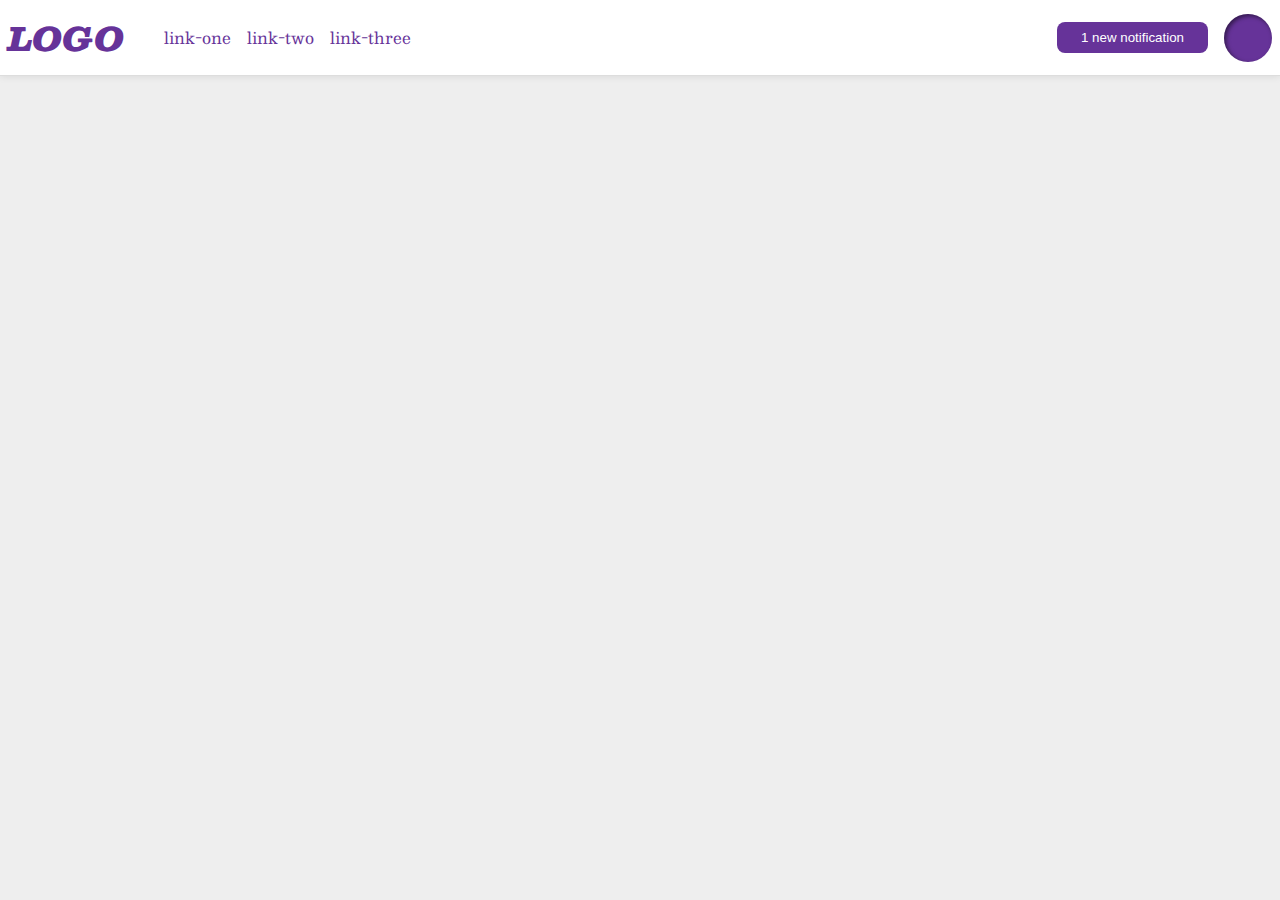
<file: foundations/flex/03-flex-header-2/index.html>
<!DOCTYPE html>
<html lang="en">

<head>
	<meta charset="UTF-8">
	<meta http-equiv="X-UA-Compatible" content="IE=edge">
	<meta name="viewport" content="width=device-width, initial-scale=1.0">
	<title>Flex Header 2</title>
	<link rel="stylesheet" href="style.css">
</head>

<body>
	<div class="header">
		<div class="left">
			<div class="logo">
				LOGO
			</div>
			<ul class="links">
				<li><a href="https://google.com">link-one</a></li>
				<li><a href="https://google.com">link-two</a></li>
				<li><a href="https://google.com">link-three</a></li>
			</ul>
		</div>
		<div class="right">
			<button class="notifications">
				1 new notification
			</button>
			<div class="profile-image"></div>
		</div>
	</div>
</body>

</html>
</file>
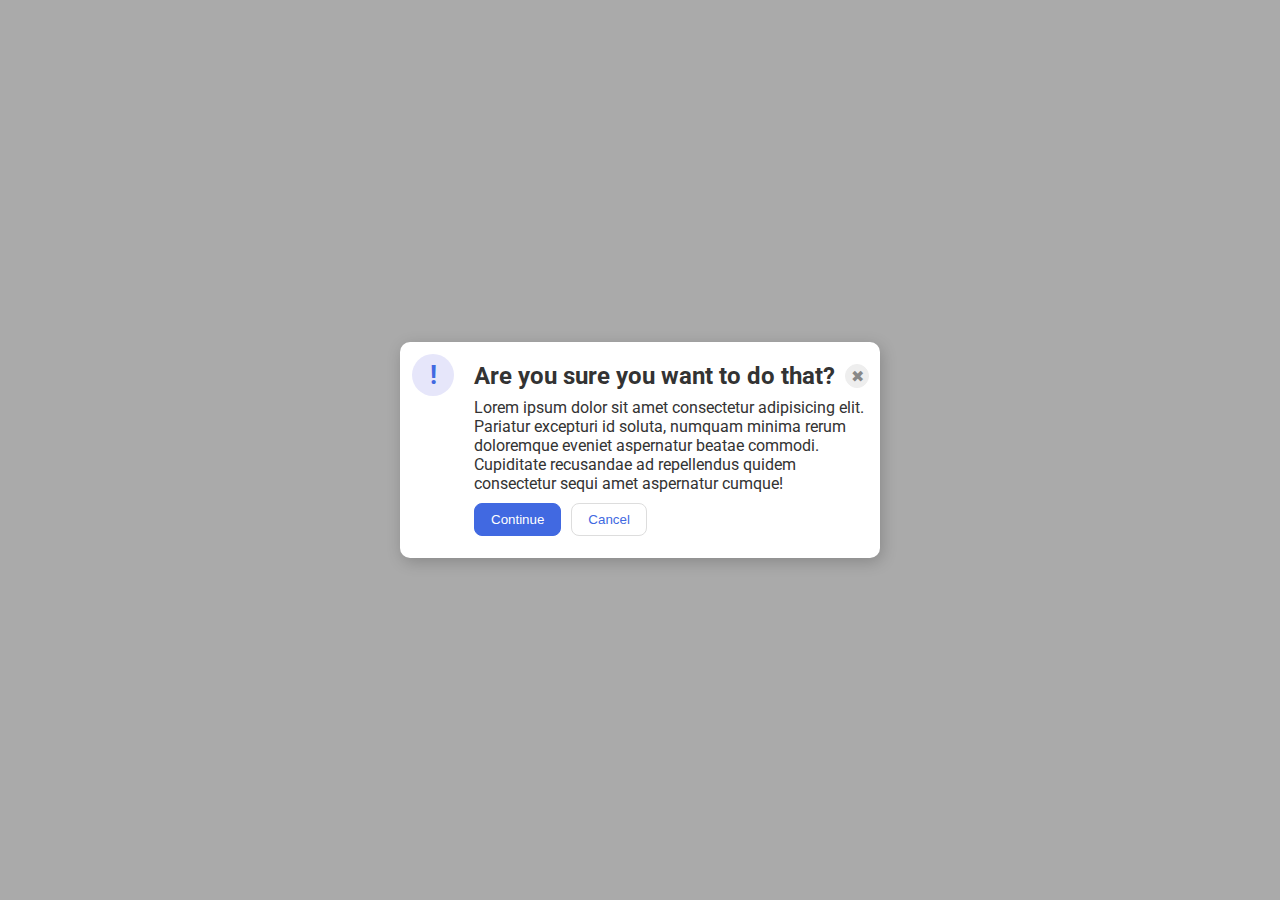
<file: foundations/flex/05-flex-modal/index.html>
<!DOCTYPE html>
<html lang="en">

<head>
    <meta charset="UTF-8">
    <meta http-equiv="X-UA-Compatible" content="IE=edge">
    <meta name="viewport" content="width=device-width, initial-scale=1.0">
    <link rel="stylesheet" href="style.css">
    <title>Modal</title>
</head>

<body>
    <div class="modal">
        <div class="everything">
            <div class="icon">!</div>
            <div class="content">
                <div class="top">
                    <div class="header">Are you sure you want to do that?</div>
                    <button class="close-button">✖</button>
                </div>
                <div class="text">Lorem ipsum dolor sit amet consectetur adipisicing elit. Pariatur excepturi id soluta,
                    numquam minima rerum doloremque eveniet aspernatur beatae commodi. Cupiditate recusandae ad
                    repellendus
                    quidem consectetur sequi amet aspernatur cumque!</div>
                <div class="buttons">
                    <button class="continue">Continue</button>
                    <button class="cancel">Cancel</button>
                </div>
            </div>
        </div>
    </div>
</body>

</html>
</file>
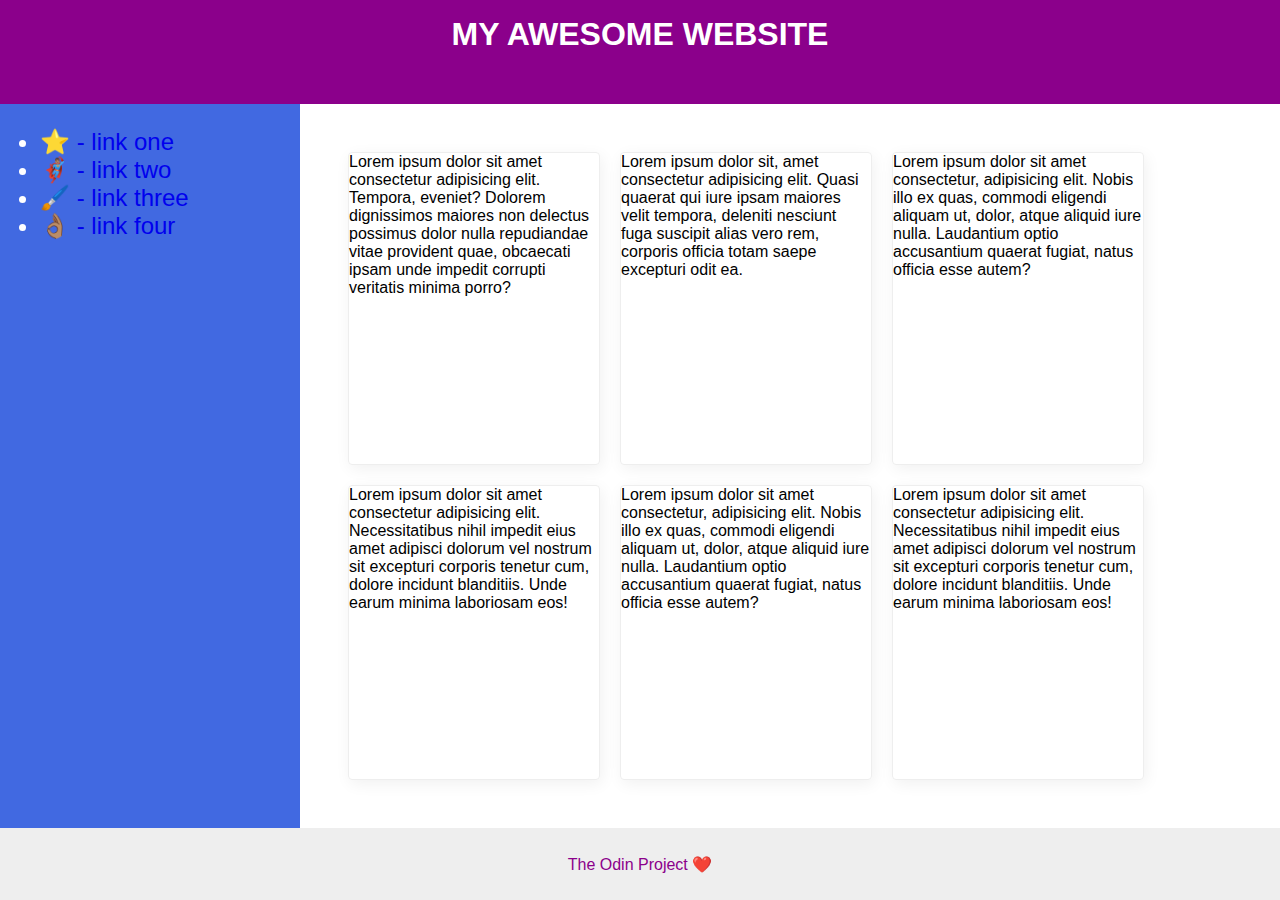
<file: foundations/flex/07-flex-layout-2/index.html>
<!DOCTYPE html>
<html lang="en">

<head>
	<meta charset="UTF-8">
	<meta http-equiv="X-UA-Compatible" content="IE=edge">
	<meta name="viewport" content="width=device-width, initial-scale=1.0">
	<title>The Holy Grail</title>
	<link rel="stylesheet" href="style.css">
</head>

<body>
	<div class="header">
		MY AWESOME WEBSITE
	</div>

	<div class="content">
		<div class="sidebar">
			<ul>
				<li><a href="#">⭐ - link one</a></li>
				<li><a href="#">🦸🏽‍♂️ - link two</a></li>
				<li><a href="#">🖌️ - link three</a></li>
				<li><a href="#">👌🏽 - link four</a></li>
			</ul>
		</div>

		<div class="cards">

			<div class="card">Lorem ipsum dolor sit amet consectetur adipisicing elit. Tempora, eveniet? Dolorem
				dignissimos
				maiores non delectus possimus dolor nulla repudiandae vitae provident quae, obcaecati ipsam unde impedit
				corrupti veritatis minima porro?</div>
			<div class="card">Lorem ipsum dolor sit, amet consectetur adipisicing elit. Quasi quaerat qui iure ipsam
				maiores
				velit tempora, deleniti nesciunt fuga suscipit alias vero rem, corporis officia totam saepe excepturi
				odit
				ea.</div>
			<div class="card">Lorem ipsum dolor sit amet consectetur, adipisicing elit. Nobis illo ex quas, commodi
				eligendi
				aliquam ut, dolor, atque aliquid iure nulla. Laudantium optio accusantium quaerat fugiat, natus officia
				esse
				autem?</div>
			<div class="card">Lorem ipsum dolor sit amet consectetur adipisicing elit. Necessitatibus nihil impedit eius
				amet adipisci dolorum vel nostrum sit excepturi corporis tenetur cum, dolore incidunt blanditiis. Unde
				earum
				minima laboriosam eos!</div>
			<div class="card">Lorem ipsum dolor sit amet consectetur, adipisicing elit. Nobis illo ex quas, commodi
				eligendi
				aliquam ut, dolor, atque aliquid iure nulla. Laudantium optio accusantium quaerat fugiat, natus officia
				esse
				autem?</div>
			<div class="card">Lorem ipsum dolor sit amet consectetur adipisicing elit. Necessitatibus nihil impedit eius
				amet adipisci dolorum vel nostrum sit excepturi corporis tenetur cum, dolore incidunt blanditiis. Unde
				earum
				minima laboriosam eos!</div>
		</div>
	</div>
	<div class="footer">
		The Odin Project ❤️
	</div>
</body>

</html>
</file>
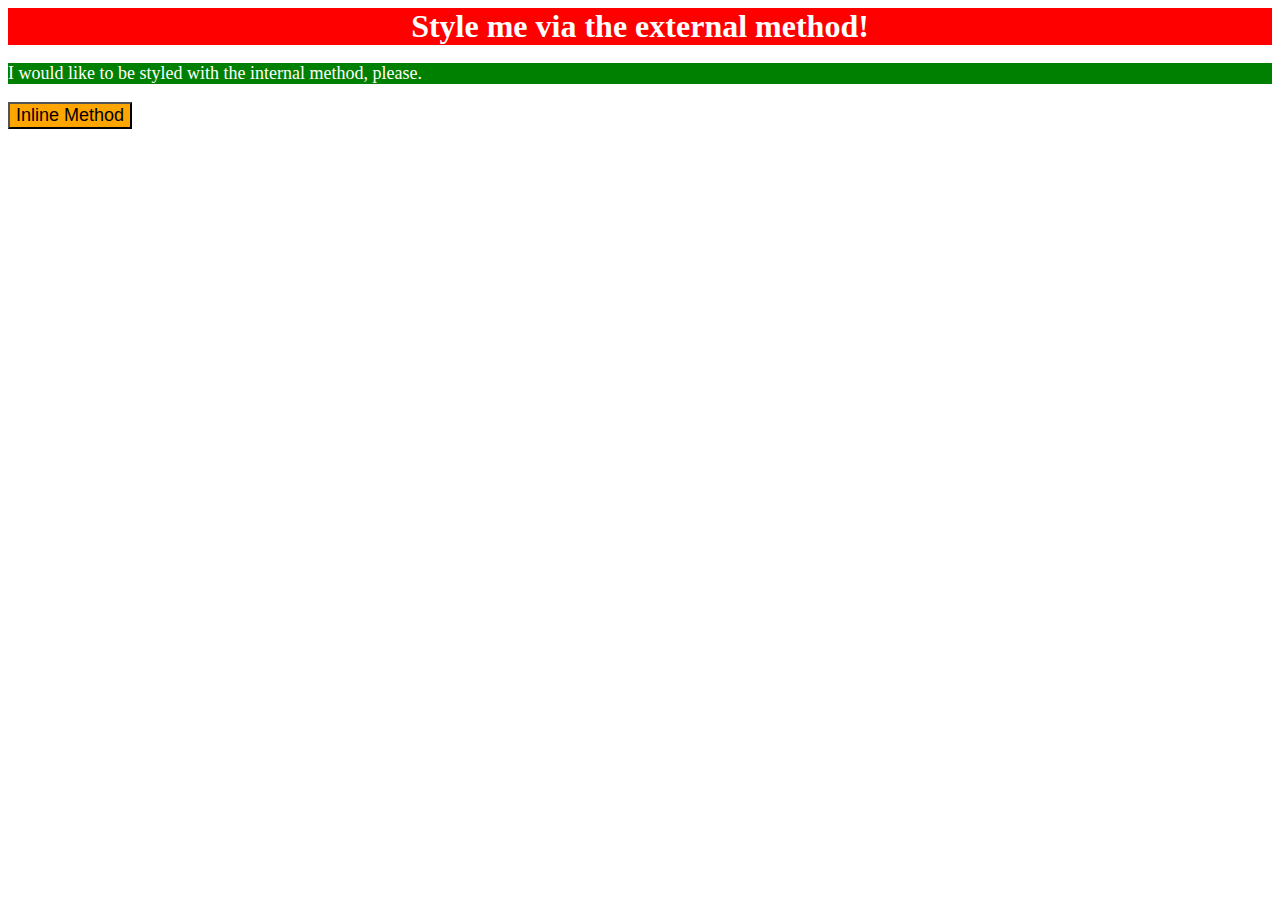
<file: foundations/intro-to-css/01-css-methods/index.html>
<!DOCTYPE html>
<html lang="en">
    <head>
	<meta charset="UTF-8">
	<meta http-equiv="X-UA-Compatible" content="IE=edge">
	<meta name="viewport" content="width=device-width, initial-scale=1.0">
	<link rel="stylesheet" href="style.css">
	<style>
	    p {
		background-color: green;
		color: white;
		font-size: 18px;
	    }
	</style>
	<title>Methods for Adding CSS</title>
    </head>
    <body>
	<div>Style me via the external method!</div>
	<p>I would like to be styled with the internal method, please.</p>
	<button style="background-color: orange; font-size:18px;">Inline Method</button>
    </body>
</html>
</file>
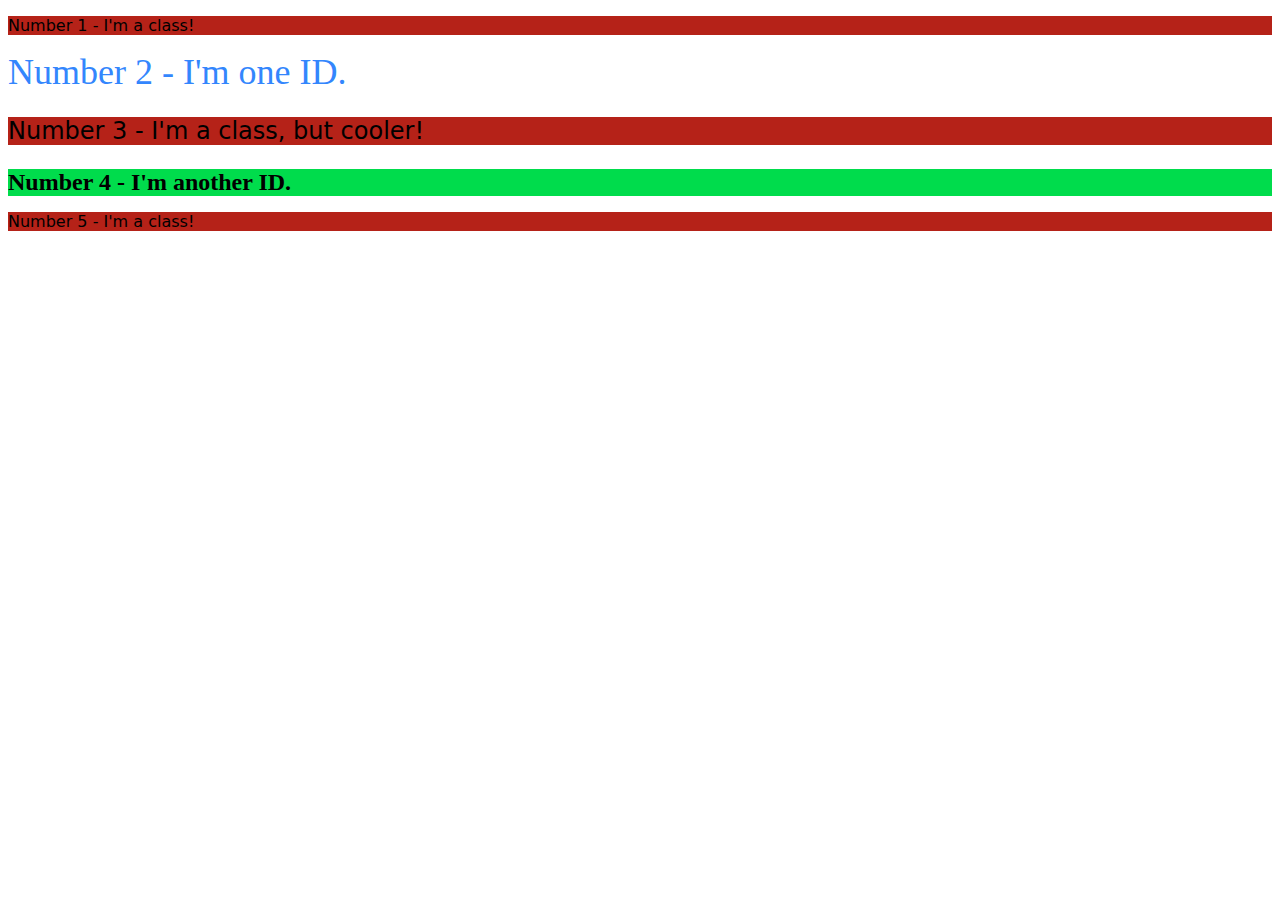
<file: foundations/intro-to-css/02-class-id-selectors/index.html>
<!DOCTYPE html>
<html lang="en">
  <head>
    <meta charset="UTF-8">
    <meta http-equiv="X-UA-Compatible" content="IE=edge">
    <meta name="viewport" content="width=device-width, initial-scale=1.0">
    <title>Class and ID Selectors</title>
    <link rel="stylesheet" href="style.css">
  </head>
  <body>
    <p class="odd">Number 1 - I'm a class!</p>
    <div id="blue">Number 2 - I'm one ID.</div>
    <p class="odd special">Number 3 - I'm a class, but cooler!</p>
    <div id="green">Number 4 - I'm another ID.</div>
    <p class="odd">Number 5 - I'm a class!</p>
  </body>
</html>
</file>
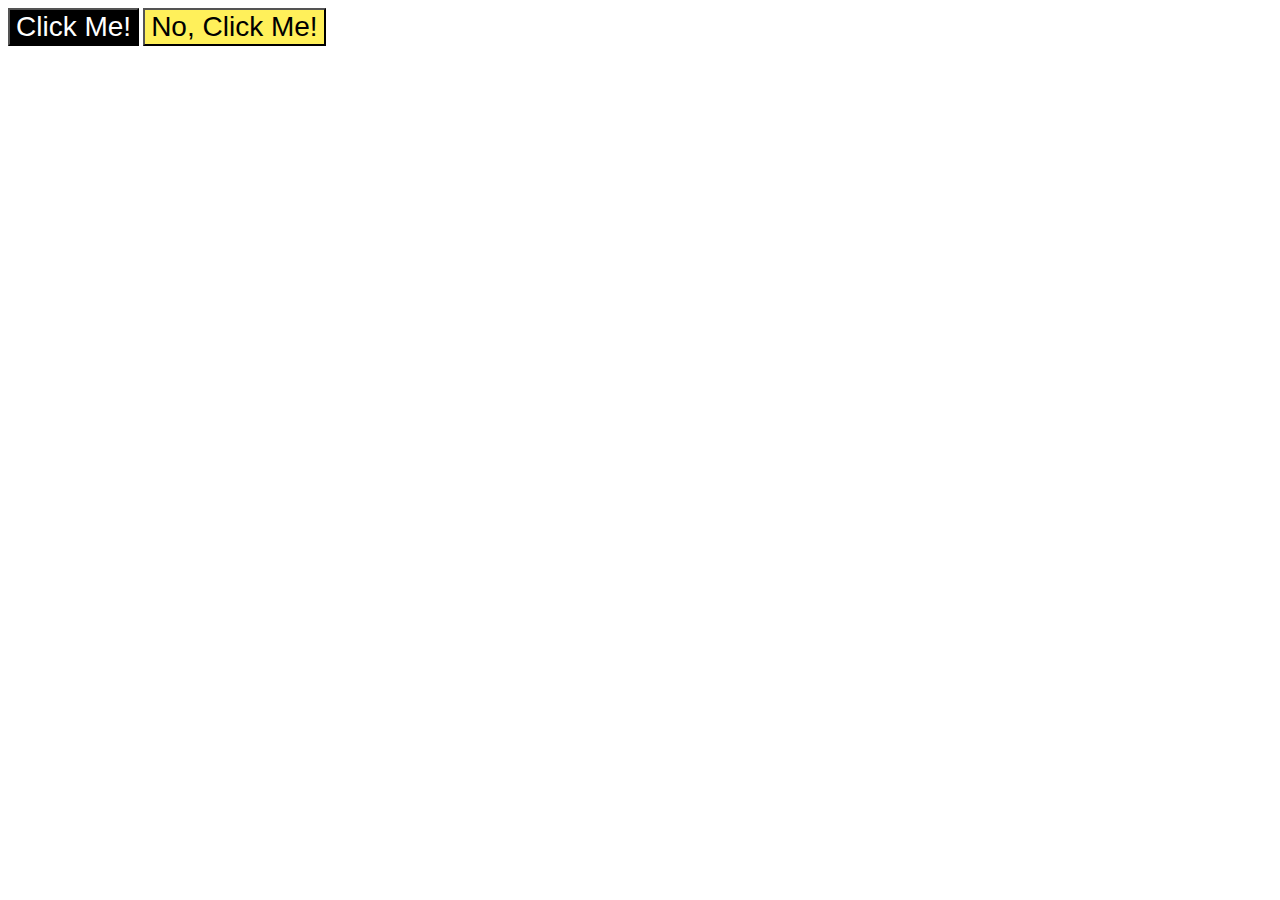
<file: foundations/intro-to-css/03-grouping-selectors/index.html>
<!DOCTYPE html>
<html lang="en">
  <head>
    <meta charset="UTF-8">
    <meta http-equiv="X-UA-Compatible" content="IE=edge">
    <meta name="viewport" content="width=device-width, initial-scale=1.0">
    <title>Grouping Selectors</title>
    <link rel="stylesheet" href="style.css">
  </head>
  <body>
    <button class="common first">Click Me!</button>
    <button class="common second">No, Click Me!</button>
  </body>
</html>
</file>
<file: foundations/flex/03-flex-header-2/style.css>
/* this is some magical font-importing.  
you'll learn about it later. */
@import url('https://fonts.googleapis.com/css2?family=Besley:ital,wght@0,400;1,900&display=swap');

body {
	margin: 0;
	background: #eee;
	font-family: Besley, serif;
}

.header {
	background: white;
	border-bottom: 1px solid #ddd;
	box-shadow: 0 0 8px rgba(0, 0, 0, .1);
	display: flex;
	padding: 8px;
}

.profile-image {
	background: rebeccapurple;
	box-shadow: inset 2px 2px 4px rgba(0, 0, 0, .5);
	border-radius: 50%;
	width: 48px;
	height: 48px;
}

.logo {
	color: rebeccapurple;
	font-size: 32px;
	font-weight: 900;
	font-style: italic;
}

button {
	border: none;
	border-radius: 8px;
	background: rebeccapurple;
	color: white;
	padding: 8px 24px;
}

a {
	/* this removes the line under our links */
	text-decoration: none;
	color: rebeccapurple;
}

ul {
	list-style-type: none;
	display: flex;
	gap: 16px;
}

.left {
	margin-right: auto;
	display: flex;
	/* align-items: baseline; */
	align-items: center;
}

.right {
	margin-left: auto;
	display: flex;
	gap: 16px;
	align-items: center;
}
</file>
<file: foundations/flex/05-flex-modal/style.css>
@import url('https://fonts.googleapis.com/css2?family=Roboto:wght@400;700&display=swap');

html,
body {
	height: 100%;
}

body {
	font-family: Roboto, sans-serif;
	margin: 0;
	background: #aaa;
	color: #333;
	/* I'll give you this one for free lol */
	display: flex;
	align-items: center;
	justify-content: center;
}

.modal {
	background: white;
	width: 480px;
	border-radius: 10px;
	box-shadow: 2px 4px 16px rgba(0, 0, 0, .2);
}

.header {
	font-size: 24px;
	font-weight: bold;
	flex-shrink: 0;
}

.icon {
	color: royalblue;
	font-size: 26px;
	font-weight: 700;
	background: lavender;
	width: 42px;
	height: 42px;
	border-radius: 50%;
	display: flex;
	align-items: center;
	justify-content: center;
	margin: 10px;
	flex-shrink: 0;

}

.close-button {
	background: #eee;
	border-radius: 50%;
	color: #888;
	font-weight: 400;
	font-size: 16px;
	height: 24px;
	width: 24px;
	display: flex;
	align-items: center;
	justify-content: center;
	border: 1px solid #eee;
	padding: 0;
	flex-shrink: 0;
}

.top {
	display: flex;
	align-items: center;
}

button {
	cursor: pointer;
	padding: 8px 16px;
	border-radius: 8px;
	margin: 10px;
}

.buttons {
	display: flex;
	flex-direction: row;
	margin-right: auto;
}

button.continue {
	background: royalblue;
	border: 1px solid royalblue;
	color: white;
	margin-left: 0;
}

button.cancel {
	background: white;
	border: 1px solid #ddd;
	color: royalblue;
	margin-left: 0;
}

.content {
	display: flex;
	flex-direction: column;
	margin: 10px;
}

.everything {
	display: flex;
	padding: 2px;
}
</file>
<file: foundations/flex/07-flex-layout-2/style.css>
body {
	font-family: -apple-system, BlinkMacSystemFont, 'Segoe UI', Roboto, Oxygen, Ubuntu, Cantarell, 'Open Sans', 'Helvetica Neue', sans-serif;
	margin: 0;
	min-height: 100vh;
	display: flex;
	flex-direction: column;
	justify-content: space-between;
}


.header {
	height: 72px;
	background: darkmagenta;
	color: white;
	font-size: 32px;
	font-weight: 900;
	padding: 16px;
	/* padding-bottom: 0px; */
	text-align: center;
}

.footer {
	display: flex;
	flex-direction: column;
	height: 72px;
	background: #eee;
	color: darkmagenta;
	text-align: center;
	justify-content: center;
}

.sidebar {
	width: 300px;
	background: royalblue;
	box-sizing: border-box;
	flex-shrink: 0;
	font-size: 24px;
	color: white;
	padding: 16;
}

.card {
	border: 1px solid #eee;
	box-shadow: 2px 4px 16px rgba(0, 0, 0, .06);
	border-radius: 4px;
	display: flex;
	flex: 1 1 250px;
	flex-grow: 0;
}

.cards {
	padding: 48px;
	display: flex;
	flex-wrap: wrap;
	gap: 20px;
}

.content {
	display: flex;
	flex-grow: 1;
}

a {
	text-decoration: none;
}
</file>
<file: foundations/intro-to-css/01-css-methods/style.css>
div {
    background-color: red;
    color: white;
    font-size: 32px;
    text-align: center;
    font-weight: bold;
}
</file>
<file: foundations/intro-to-css/02-class-id-selectors/style.css>
.odd {
    background-color: #b52218;
    font-family: "Verdana", "DejaVu Sans", sans-serif;
}

#blue {
    color: #3386fd;
    font-size: 36px;
}

.odd.special {
    font-size: 24px;
}

#green {
    background-color: #00dc4c;
    font-size: 24px;
    font-weight: bold;
}
</file>
<file: foundations/intro-to-css/03-grouping-selectors/style.css>
.common {
    font-size: 28px;
    font-family: 'Helvetica', 'Times New Roman', sans-serif; 
}

.first {
    background-color: black;
    color: white;
}

.second {
    background-color: #fff05a;
}
</file>
